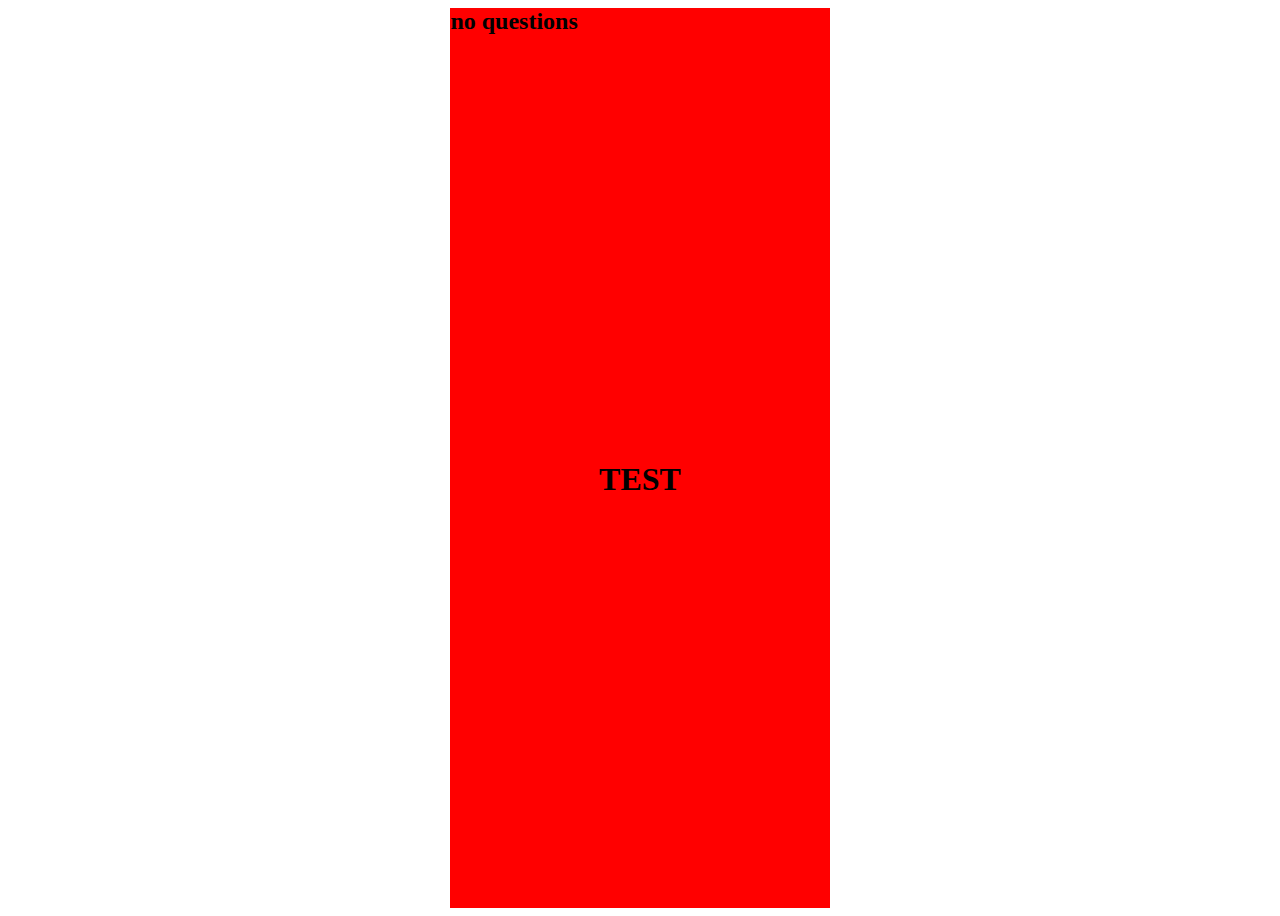
<file: box model/index.html>
<html lang="en">
<head>
    <meta charset="UTF-8">
    <meta name="viewport" content="width=device-width, initial-scale=1.0">
    <meta http-equiv="X-UA-Compatible" content="ie=edge">
    <link rel="stylesheet" href="style.css">
    <title>Document</title>
</head>
<body>
    <header class="header">
        <div class="header-text">
            <h1>TEST</h1>
            <h2>no questions</h2>
        </div>
    </header>
        
</body>
</html>
</file>
<file: box model/style.css>
html{
    margin: 0;
    padding: 0;
    box-sizing: border-box;
}

.header{
    height: 100vh;
    background-color: red;
    position: relative;
    display: block;
    margin-left: auto;
    margin-right: auto;
    width: 30%
}
h1{
    position: absolute;
    top: 50%;
    left: 50%;
    transform: translate(-50%, -50%);
}
</file>
